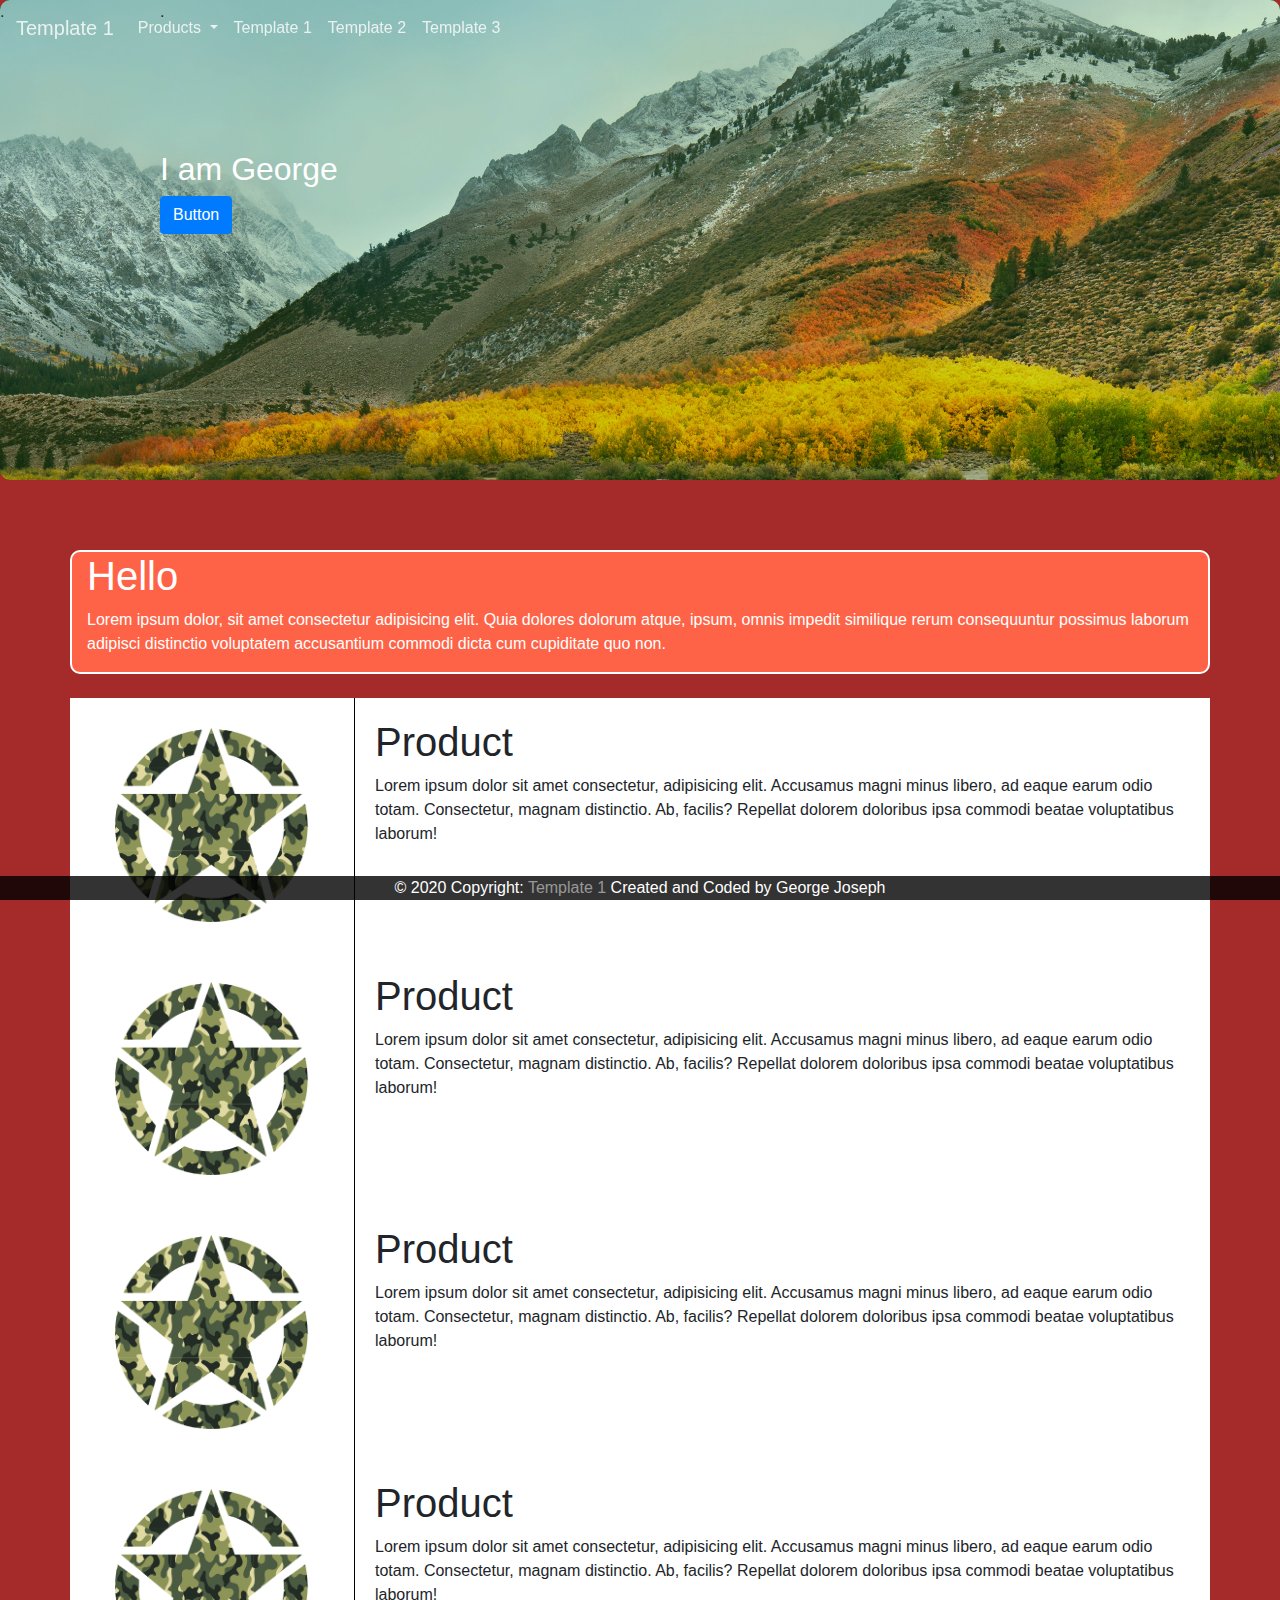
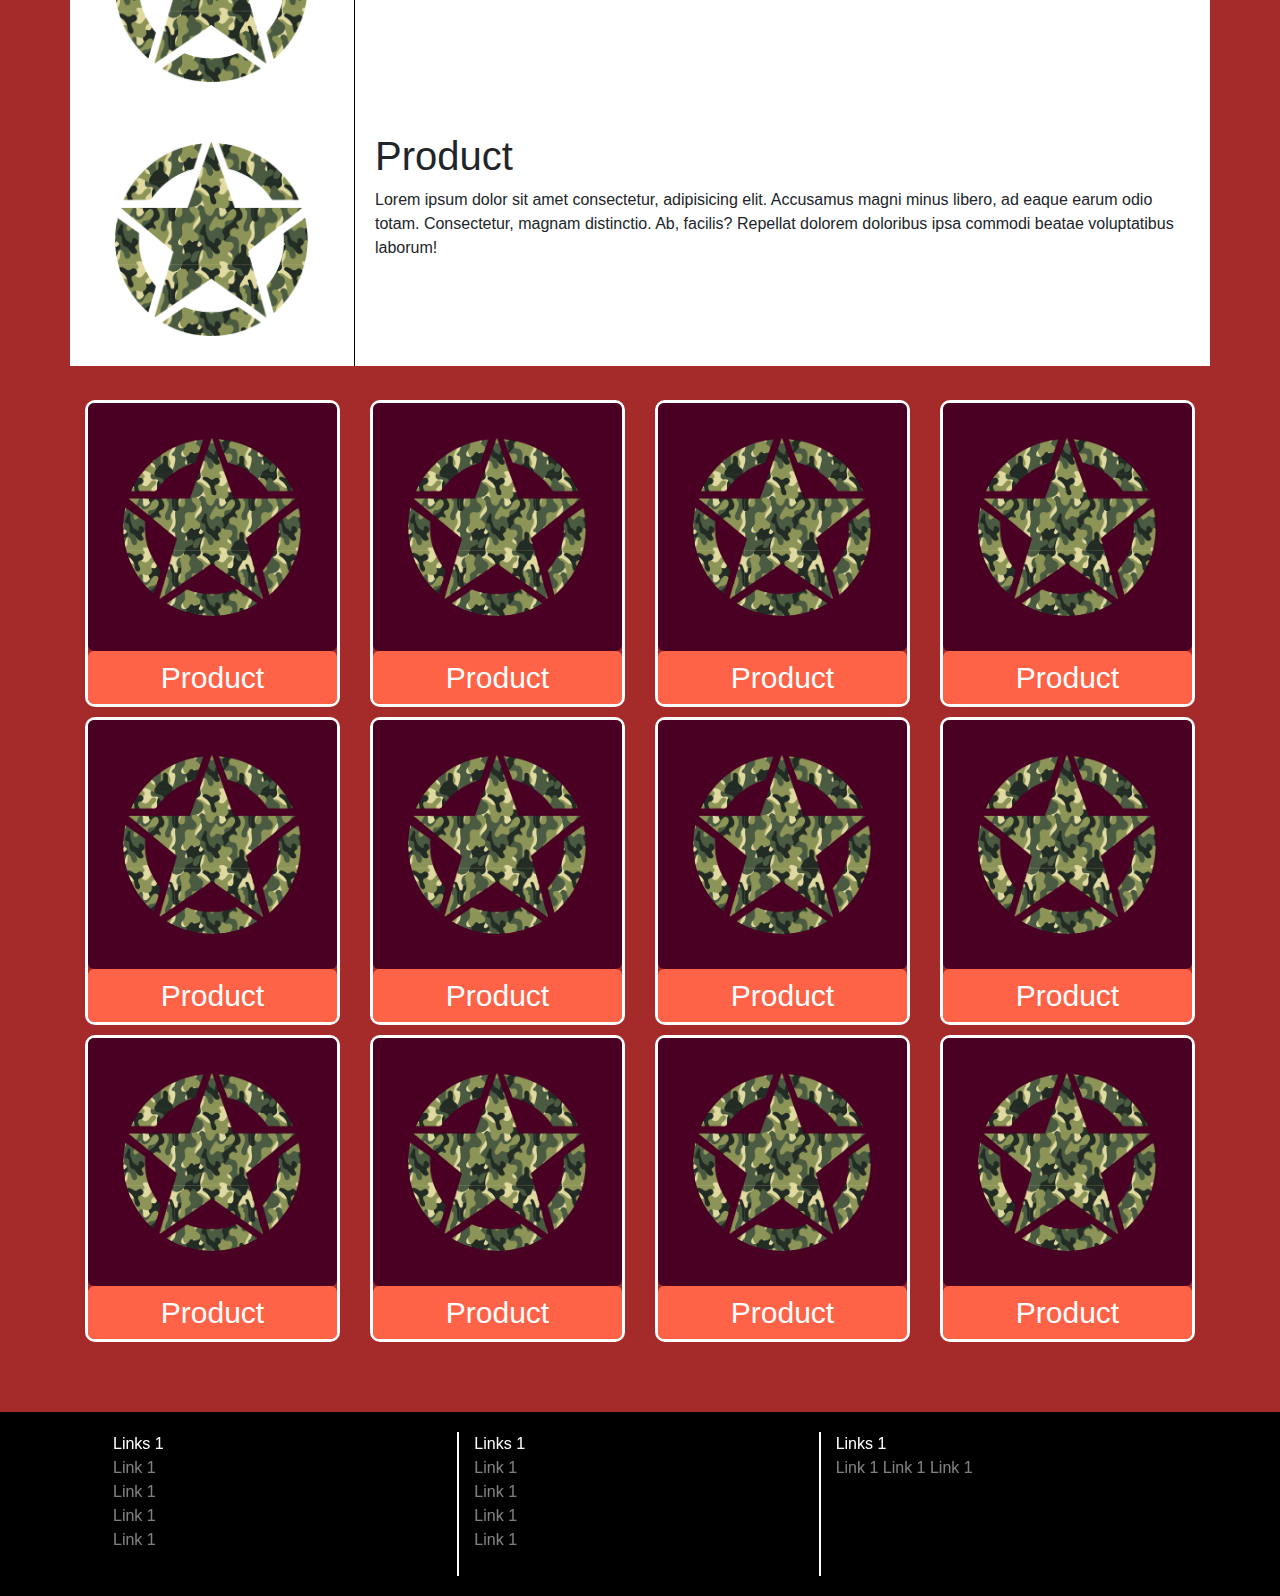
<file: index.html>
<!DOCTYPE html>
<html lang="en">

<head>
    <meta charset="utf-8">
    <title>Template 1</title>
    <meta name="viewport" content="width=device-width, initial-scale=1">
    <link rel="stylesheet" href="css/bootstrap.min.css" />
    <link rel="stylesheet" href="css/style.css" />
    <script src="js/jquery.js"></script>
    <script src="js/bootstrap.min.js"></script>
<meta name="theme-color" content="#000000" />
</head>

<body style="background: brown">
    <nav class="navbar navbar-expand-md navbar-dark fixed-top" id="main-nav" style="opacity: 0.8;">
        <a class="navbar-brand" href="#">Template 1</a>
        <button class="navbar-toggler" type="button" data-toggle="collapse" data-target="#navBar"
            aria-controls="navbarsExample04" aria-expanded="false" aria-label="Toggle navigation">
            <span class="navbar-toggler-icon"></span>
        </button>

        <div class="collapse navbar-collapse" id="navBar">
            <ul class="navbar-nav mr-auto">
                <li class="nav-item dropdown">
                    <a class="nav-link dropdown-toggle" href="#" id="navbarDropdown" role="button"
                        data-toggle="dropdown" aria-haspopup="true" aria-expanded="false">
                        Products
                    </a>
                    <div class="dropdown-menu" id="dropdown-menu1" style="background-color:rgb(106, 106, 106);"
                        aria-labelledby="navbarDropdown">
                        <a class="dropdown-item" id="dropdown-item" href="../main/">Portfolio</a>

                        <a class="dropdown-item" id="dropdown-item" href="index.html">HTML Templates</a>
                        <div class="dropdown-divider"></div>
                        <a class="dropdown-item" id="dropdown-item" href="../eailio">Eailio</a>
                        <a class="dropdown-item" id="dropdown-item" href="../exams">Exams</a>
                        <div class="dropdown-divider"></div>
                        <a class="dropdown-item" id="dropdown-item" href="../eailio2020">Eailio 2020</a>
                        <a class="dropdown-item" id="dropdown-item" href="../challengemananger/">Challenge Manager</a>
                        <div class="dropdown-divider"></div>

                        <a class="dropdown-item" id="dropdown-item" href="../main/android.php">Focus</a>
                        <a class="dropdown-item" id="dropdown-item" href="../main/flutter.php">CloneGram</a>
                    </div>
                </li>
                <li class="nav-item">
                    <a class="nav-link" href="index.html" id="li-nav">Template 1</a>
                </li>
                <li class="nav-item">
                    <a class="nav-link" href="template2.html" id="li-nav">Template 2</a>
                </li>
                <li class="nav-item">
                    <a class="nav-link" href="template3.html" id="li-nav">Template 3</a>
                </li>


            </ul>
            <ul class="navbar-nav ml-auto">

            </ul>
        </div>
    </nav>

    <div class="jumbotron-container">
        <div class="jumbotron-color" id="colors" style="background-color: white;">
            <div class="jumbotron-backimage" style="background-image: url(images/2.jpg); opacity: 0.8;">.</div>
        </div>

        <div class="jumbotron-body-container">
            <div class="row">
                <div class="col-md-6">
                    <div style="height: 150px;">.</div>
                    <h2 style="color: white;">
                        I am George<br>
                    </h2>
                    <button class="btn btn-primary">Button</button>
                </div>
            </div>
        </div>
    </div>


    <div class="container">
        <div class="row" style="background-color: tomato;border-radius: 10px;color: white;border: 2px solid white;">
            <div class="col-md-12">
                <h1>Hello</h1>
                <p>Lorem ipsum dolor, sit amet consectetur adipisicing elit. Quia dolores dolorum atque, ipsum, omnis
                    impedit similique rerum consequuntur possimus laborum adipisci distinctio voluptatem accusantium
                    commodi dicta cum cupiditate quo non.</p>
            </div>
        </div>
        <br>
        <div class="row" style="background-color: white;">
            <div class="col-md-3" style="border-right: 1px solid black;">
                <img src="images/13.png" class="img-anim" class="img-fluid" />
            </div>
            <div class="col-md-9 txt-anim">
                <h1>Product</h1>
                <p>Lorem ipsum dolor sit amet consectetur, adipisicing elit. Accusamus magni minus libero, ad eaque
                    earum odio totam. Consectetur, magnam distinctio. Ab, facilis? Repellat dolorem doloribus ipsa
                    commodi beatae voluptatibus laborum!</p>
            </div>
        </div>
        <div class="row" style="background-color: white;">
            <div class="col-md-3" style="border-right: 1px solid black;">
                <img src="images/13.png" class="img-anim" class="img-fluid" />
            </div>
            <div class="col-md-9 txt-anim">
                <h1>Product</h1>
                <p>Lorem ipsum dolor sit amet consectetur, adipisicing elit. Accusamus magni minus libero, ad eaque
                    earum odio totam. Consectetur, magnam distinctio. Ab, facilis? Repellat dolorem doloribus ipsa
                    commodi beatae voluptatibus laborum!</p>
            </div>
        </div>
        <div class="row" style="background-color: white;">
            <div class="col-md-3" style="border-right: 1px solid black;">
                <img src="images/13.png" class="img-anim" class="img-fluid" />
            </div>
            <div class="col-md-9 txt-anim">
                <h1>Product</h1>
                <p>Lorem ipsum dolor sit amet consectetur, adipisicing elit. Accusamus magni minus libero, ad eaque
                    earum odio totam. Consectetur, magnam distinctio. Ab, facilis? Repellat dolorem doloribus ipsa
                    commodi beatae voluptatibus laborum!</p>
            </div>
        </div>
        <div class="row" style="background-color: white;">
            <div class="col-md-3" style="border-right: 1px solid black;">
                <img src="images/13.png" class="img-anim" class="img-fluid" />
            </div>
            <div class="col-md-9 txt-anim">
                <h1>Product</h1>
                <p>Lorem ipsum dolor sit amet consectetur, adipisicing elit. Accusamus magni minus libero, ad eaque
                    earum odio totam. Consectetur, magnam distinctio. Ab, facilis? Repellat dolorem doloribus ipsa
                    commodi beatae voluptatibus laborum!</p>
            </div>
        </div>
        <div class="row" style="background-color: white;">
            <div class="col-md-3" style="border-right: 1px solid black;">
                <img src="images/13.png" class="img-anim" class="img-fluid" />
            </div>
            <div class="col-md-9 txt-anim">
                <h1>Product</h1>
                <p>Lorem ipsum dolor sit amet consectetur, adipisicing elit. Accusamus magni minus libero, ad eaque
                    earum odio totam. Consectetur, magnam distinctio. Ab, facilis? Repellat dolorem doloribus ipsa
                    commodi beatae voluptatibus laborum!</p>
            </div>
        </div>

        <br>
        <div class="row">
            <div class="col-md-3">
                <div class="widget">
                    <div class="widget-body" id="mainInfo">
                        <img src="images/13.png" class="img-anim" class="img-fluid" />
                    </div>
                    <div class="widget-header">
                        <a href="#">Product</a>
                    </div>
                </div>
            </div>
            <div class="col-md-3">
                <div class="widget">
                    <div class="widget-body" id="mainInfo">
                        <img src="images/13.png" class="img-anim" class="img-fluid" />
                    </div>
                    <div class="widget-header">
                        <a href="#">Product</a>
                    </div>
                </div>
            </div>
            <div class="col-md-3">
                <div class="widget">
                    <div class="widget-body" id="mainInfo">
                        <img src="images/13.png" class="img-anim" class="img-fluid" />
                    </div>
                    <div class="widget-header">
                        <a href="#">Product</a>
                    </div>
                </div>
            </div>
            <div class="col-md-3">
                <div class="widget">
                    <div class="widget-body" id="mainInfo">
                        <img src="images/13.png" class="img-anim" class="img-fluid" />
                    </div>
                    <div class="widget-header">
                        <a href="#">Product</a>
                    </div>
                </div>
            </div>
        </div>
        <div class="row">
            <div class="col-md-3">
                <div class="widget">
                    <div class="widget-body" id="mainInfo">
                        <img src="images/13.png" class="img-anim" class="img-fluid" />
                    </div>
                    <div class="widget-header">
                        <a href="#">Product</a>
                    </div>
                </div>
            </div>
            <div class="col-md-3">
                <div class="widget">
                    <div class="widget-body" id="mainInfo">
                        <img src="images/13.png" class="img-anim" class="img-fluid" />
                    </div>
                    <div class="widget-header">
                        <a href="#">Product</a>
                    </div>
                </div>
            </div>
            <div class="col-md-3">
                <div class="widget">
                    <div class="widget-body" id="mainInfo">
                        <img src="images/13.png" class="img-anim" class="img-fluid" />
                    </div>
                    <div class="widget-header">
                        <a href="#">Product</a>
                    </div>
                </div>
            </div>
            <div class="col-md-3">
                <div class="widget">
                    <div class="widget-body" id="mainInfo">
                        <img src="images/13.png" class="img-anim" class="img-fluid" />
                    </div>
                    <div class="widget-header">
                        <a href="#">Product</a>
                    </div>
                </div>
            </div>
        </div>
        <div class="row">
            <div class="col-md-3">
                <div class="widget">
                    <div class="widget-body" id="mainInfo">
                        <img src="images/13.png" class="img-anim" class="img-fluid" />
                    </div>
                    <div class="widget-header">
                        <a href="#">Product</a>
                    </div>
                </div>
            </div>
            <div class="col-md-3">
                <div class="widget">
                    <div class="widget-body" id="mainInfo">
                        <img src="images/13.png" class="img-anim" class="img-fluid" />
                    </div>
                    <div class="widget-header">
                        <a href="#">Product</a>
                    </div>
                </div>
            </div>
            <div class="col-md-3">
                <div class="widget">
                    <div class="widget-body" id="mainInfo">
                        <img src="images/13.png" class="img-anim" class="img-fluid" />
                    </div>
                    <div class="widget-header">
                        <a href="#">Product</a>
                    </div>
                </div>
            </div>
            <div class="col-md-3">
                <div class="widget">
                    <div class="widget-body" id="mainInfo">
                        <img src="images/13.png" class="img-anim" class="img-fluid" />
                    </div>
                    <div class="widget-header">
                        <a href="#">Product</a>
                    </div>
                </div>
            </div>
        </div>
    </div>

    <script src="js/main.js"></script>
    <div class="theFooter" style="background-color: black;">

        <div>© 2020 Copyright:
            <a href="index.html"> Template 1</a>
            Created and Coded by George Joseph
        </div>

    </div>
    <footer>

        <div style="width: 85%;margin: auto;">
            <div class="row">
                <div class="col-md-4" style="border-right: 2px solid white;">
                    <div>Links 1</div>
                    <a href="#">Link 1</a><br>
                    <a href="#">Link 1</a><br>
                    <a href="#">Link 1</a><br>
                    <a href="#">Link 1</a><br>
                    <br>
                </div>
                <div class="col-md-4" style="border-right: 2px solid white;">
                    <div>Links 1</div>
                    <a href="#">Link 1</a><br>
                    <a href="#">Link 1</a><br>
                    <a href="#">Link 1</a><br>
                    <a href="#">Link 1</a><br>
                    <br>
                </div>
                <div class="col-md-4">
                    <div>Links 1</div>

                    <a href="#" style="display: inline-block;">Link 1</a>

                    <a href="#" style="display: inline-block;">Link 1</a>

                    <a href="#" style="display: inline-block;">Link 1</a>
                </div>
            </div>
        </div>

    </footer>
</body>

</html>
</file>
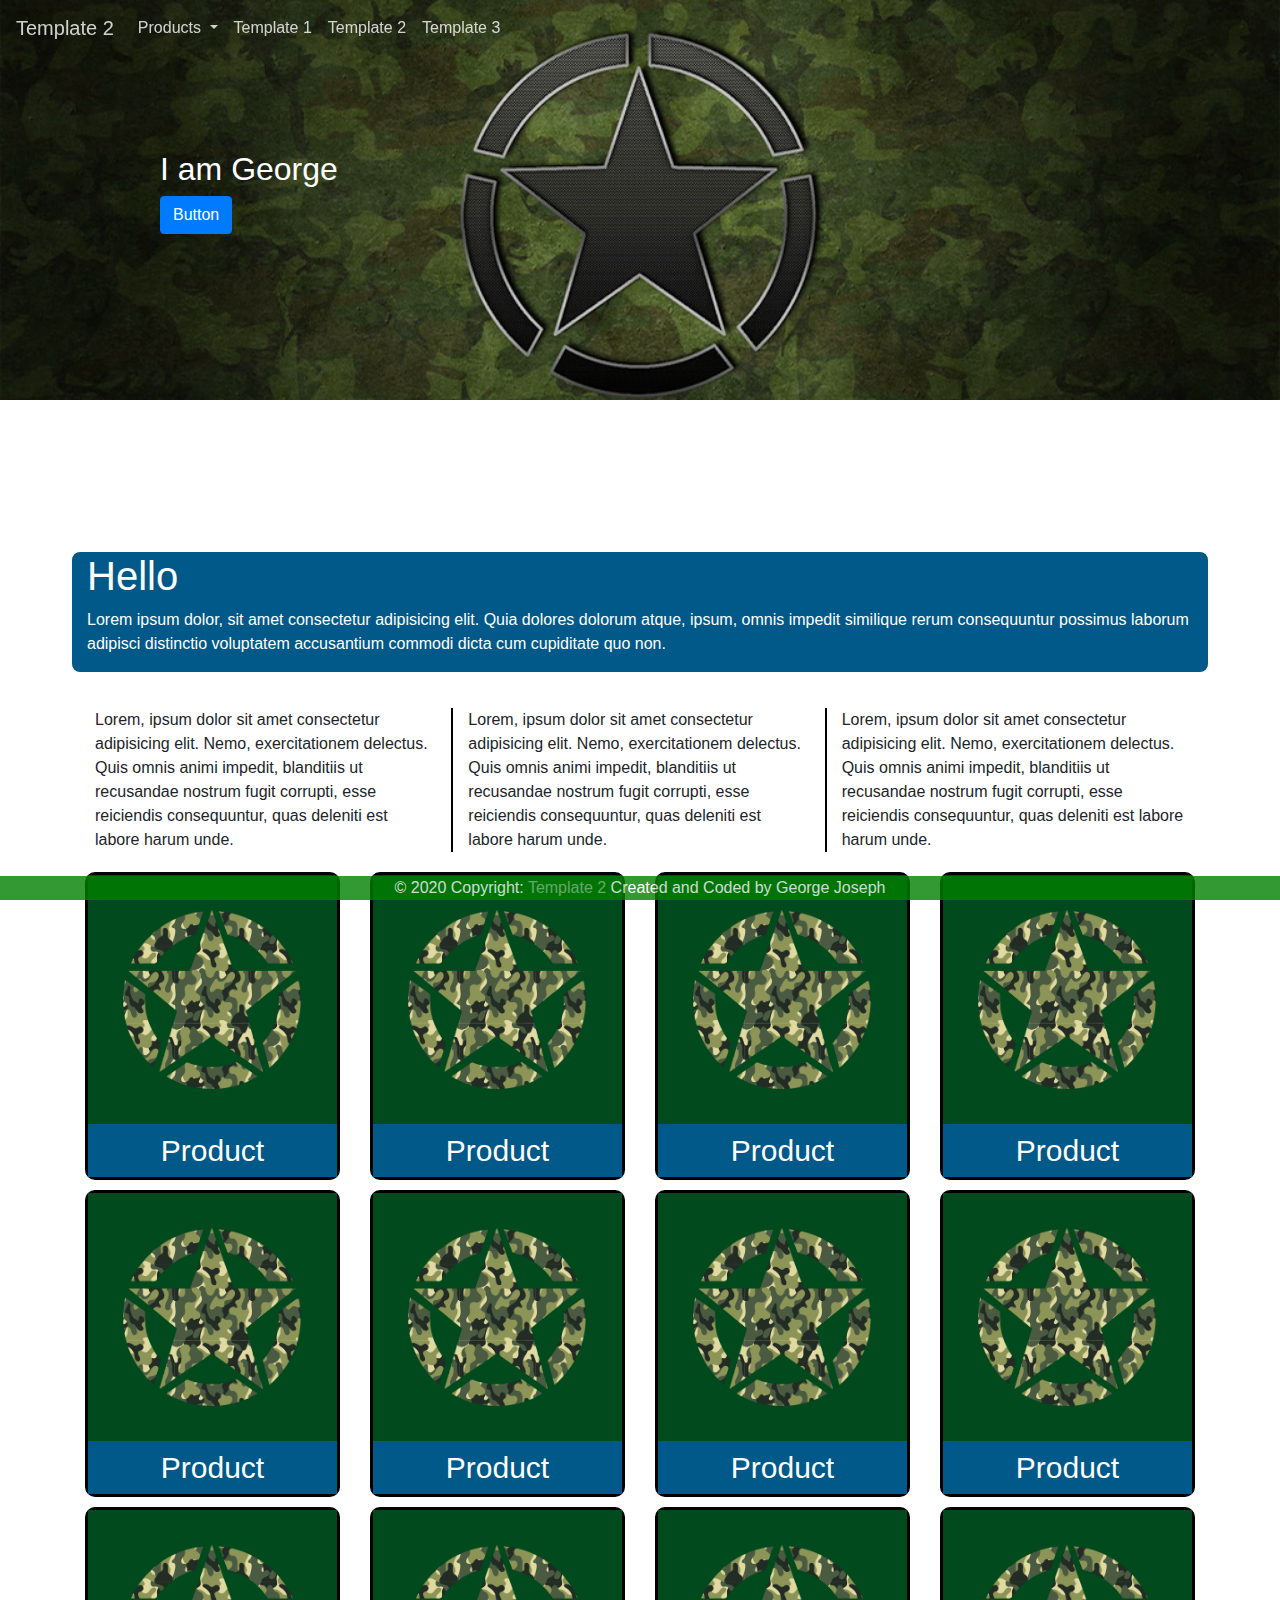
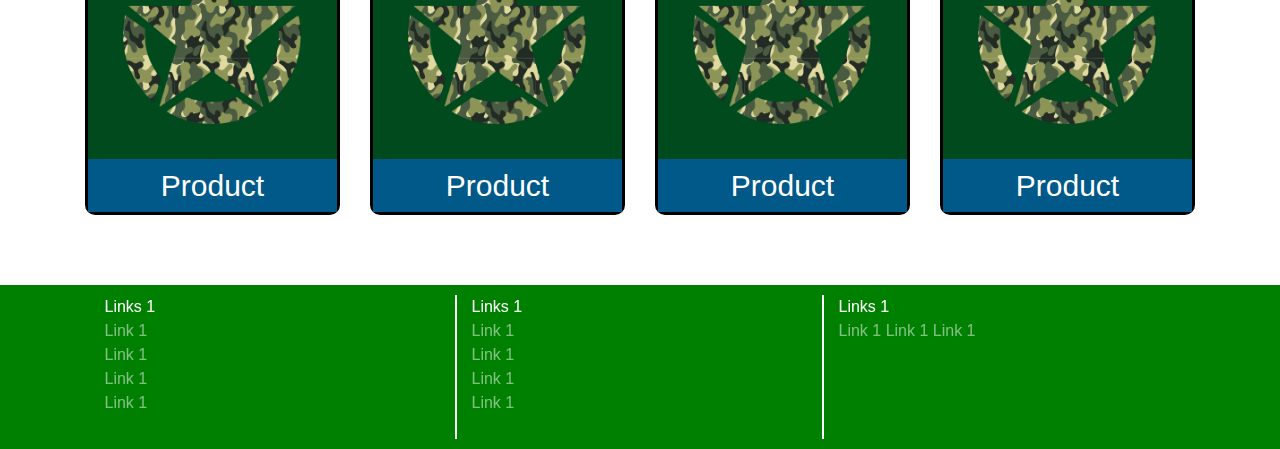
<file: template2.html>
<!DOCTYPE html>
<html lang="en">

<head>
    <meta charset="utf-8">
    <title>Template 2</title>
    <meta name="viewport" content="width=device-width, initial-scale=1">
    <link rel="stylesheet" href="css/bootstrap.min.css" />
    <link rel="stylesheet" href="css/style2.css" />
    <script src="js/jquery.js"></script>
    <script src="js/bootstrap.min.js"></script>
<meta name="theme-color" content="green" />
</head>

<body style="background: white">
    <nav class="navbar navbar-expand-md navbar-dark fixed-top" id="main-nav" style="opacity: 0.8;">
        <a class="navbar-brand" href="#">Template 2</a>
        <button class="navbar-toggler" type="button" data-toggle="collapse" data-target="#navBar"
            aria-controls="navbarsExample04" aria-expanded="false" aria-label="Toggle navigation">
            <span class="navbar-toggler-icon"></span>
        </button>

        <div class="collapse navbar-collapse" id="navBar">
            <ul class="navbar-nav mr-auto">
                <li class="nav-item dropdown">
                    <a class="nav-link dropdown-toggle" href="#" id="navbarDropdown" role="button" data-toggle="dropdown" aria-haspopup="true" aria-expanded="false">
                      Products
                    </a>
                    <div class="dropdown-menu" id="dropdown-menu1" style="background-color:rgb(106, 106, 106);" aria-labelledby="navbarDropdown">
                        <a class="dropdown-item" id="dropdown-item" href="../main/">Portfolio</a>
                     
                        <a class="dropdown-item" id="dropdown-item" href="index.html">HTML Templates</a>
                        <div class="dropdown-divider"></div>
                      <a class="dropdown-item" id="dropdown-item" href="../eailio">Eailio</a>
                      <a class="dropdown-item" id="dropdown-item" href="../exams">Exams</a>
                      <div class="dropdown-divider"></div>
                      <a class="dropdown-item" id="dropdown-item" href="../eailio2020">Eailio 2020</a>
                      <a class="dropdown-item" id="dropdown-item" href="../challengemananger/">Challenge Manager</a>

                      <div class="dropdown-divider"></div>

                  <a class="dropdown-item" id="dropdown-item"  href="../main/android.php">Focus</a>
                  <a class="dropdown-item" id="dropdown-item"  href="../main/flutter.php">CloneGram</a>
                    </div>
                </li>
                <li class="nav-item">
                    <a class="nav-link" href="index.html" id="li-nav">Template 1</a>
                </li>
                <li class="nav-item">
                    <a class="nav-link" href="template2.html" id="li-nav">Template 2</a>
                </li>
                <li class="nav-item">
                    <a class="nav-link" href="template3.html" id="li-nav">Template 3</a>
                </li>
                
                
            </ul>
            <ul class="navbar-nav ml-auto">
                
            </ul>
        </div>
    </nav>

    <div class="jumbotron-container">
        <div class="jumbotron-color" id="colors" style="background-color: white;">
            <div class="jumbotron-backimage" style="background-image: url(images/7.jpg); opacity: 0.8;">.</div>
        </div>

        <div class="jumbotron-body-container">
            <div class="row">
                <div class="col-md-6">
                    <div style="height: 150px;">.</div>
                    <h2 style="color: white;">
                        I am George<br>
                    </h2>
                    <button class="btn btn-primary">Button</button>
                </div>
            </div>
        </div>
    </div>


    <div class="container">
        <div class="row"  style="background-color: rgb(0, 89, 136);border-radius: 10px;color: white;border: 2px solid white;">
            <div class="col-md-12">
                <h1>Hello</h1>
                <p>Lorem ipsum dolor, sit amet consectetur adipisicing elit. Quia dolores dolorum atque, ipsum, omnis impedit similique rerum consequuntur possimus laborum adipisci distinctio voluptatem accusantium commodi dicta cum cupiditate quo non.</p>
            </div>
        </div>

        <br>

        <div class="row" style="padding: 10px;">
            <div class="col-md-4"  style="border-right: 2px solid black;">
                Lorem, ipsum dolor sit amet consectetur adipisicing elit. Nemo, exercitationem delectus. Quis omnis animi impedit, blanditiis ut recusandae nostrum fugit corrupti, esse reiciendis consequuntur, quas deleniti est labore harum unde.
                <br>
            </div>
            <div class="col-md-4"  style="border-right: 2px solid black;">
                Lorem, ipsum dolor sit amet consectetur adipisicing elit. Nemo, exercitationem delectus. Quis omnis animi impedit, blanditiis ut recusandae nostrum fugit corrupti, esse reiciendis consequuntur, quas deleniti est labore harum unde.
                <br>
            </div>
            <div class="col-md-4"  >
                Lorem, ipsum dolor sit amet consectetur adipisicing elit. Nemo, exercitationem delectus. Quis omnis animi impedit, blanditiis ut recusandae nostrum fugit corrupti, esse reiciendis consequuntur, quas deleniti est labore harum unde.
                <br>
            </div>
        </div>

        <div class="row">
            <div class="col-md-3">
                <div class="widget">
                    <div class="widget-body" id="mainInfo">
                        <img src="images/13.png"  class="img-anim" />
                    </div>
                    <div class="widget-header">
                        <a href="#">Product</a>
                    </div>
                </div>
            </div>
            <div class="col-md-3">
                <div class="widget">
                    <div class="widget-body" id="mainInfo">
                        <img src="images/13.png"  class="img-anim" />
                    </div>
                    <div class="widget-header">
                        <a href="#">Product</a>
                    </div>
                </div>
            </div>
            <div class="col-md-3">
                <div class="widget">
                    <div class="widget-body" id="mainInfo">
                        <img src="images/13.png"  class="img-anim" />
                    </div>
                    <div class="widget-header">
                        <a href="#">Product</a>
                    </div>
                </div>
            </div>
            <div class="col-md-3">
                <div class="widget">
                    <div class="widget-body" id="mainInfo">
                        <img src="images/13.png"  class="img-anim" />
                    </div>
                    <div class="widget-header">
                        <a href="#">Product</a>
                    </div>
                </div>
            </div>
        </div>
        <div class="row">
            <div class="col-md-3">
                <div class="widget">
                    <div class="widget-body" id="mainInfo">
                        <img src="images/13.png"  class="img-anim" />
                    </div>
                    <div class="widget-header">
                        <a href="#">Product</a>
                    </div>
                </div>
            </div>
            <div class="col-md-3">
                <div class="widget">
                    <div class="widget-body" id="mainInfo">
                        <img src="images/13.png"  class="img-anim" />
                    </div>
                    <div class="widget-header">
                        <a href="#">Product</a>
                    </div>
                </div>
            </div>
            <div class="col-md-3">
                <div class="widget">
                    <div class="widget-body" id="mainInfo">
                        <img src="images/13.png"  class="img-anim" />
                    </div>
                    <div class="widget-header">
                        <a href="#">Product</a>
                    </div>
                </div>
            </div>
            <div class="col-md-3">
                <div class="widget">
                    <div class="widget-body" id="mainInfo">
                        <img src="images/13.png"  class="img-anim" />
                    </div>
                    <div class="widget-header">
                        <a href="#">Product</a>
                    </div>
                </div>
            </div>
        </div>
        <div class="row">
            <div class="col-md-3">
                <div class="widget">
                    <div class="widget-body" id="mainInfo">
                        <img src="images/13.png"  class="img-anim" />
                    </div>
                    <div class="widget-header">
                        <a href="#">Product</a>
                    </div>
                </div>
            </div>
            <div class="col-md-3">
                <div class="widget">
                    <div class="widget-body" id="mainInfo">
                        <img src="images/13.png"  class="img-anim" />
                    </div>
                    <div class="widget-header">
                        <a href="#">Product</a>
                    </div>
                </div>
            </div>
            <div class="col-md-3">
                <div class="widget">
                    <div class="widget-body" id="mainInfo">
                        <img src="images/13.png"  class="img-anim" />
                    </div>
                    <div class="widget-header">
                        <a href="#">Product</a>
                    </div>
                </div>
            </div>
            <div class="col-md-3">
                <div class="widget">
                    <div class="widget-body" id="mainInfo">
                        <img src="images/13.png"  class="img-anim" />
                    </div>
                    <div class="widget-header">
                        <a href="#">Product</a>
                    </div>
                </div>
            </div>
        </div>
    </div>

    <script src="js/main2.js"></script>
    <div class="theFooter" style="background-color: green;">

        <div>© 2020 Copyright:
            <a href="#"> Template 2</a>
            Created and Coded by George Joseph
        </div>
        
    </div>
    <footer style="background-color: green;">

        <div style="width: 85%;margin: auto;">
            <div class="row">
                <div class="col-md-4" style="border-right: 2px solid white;">
                    <div>Links 1</div>
                    <a href="#">Link 1</a><br>
                    <a href="#">Link 1</a><br>
                    <a href="#">Link 1</a><br>
                    <a href="#">Link 1</a><br>
                    <br>
                </div>
                <div class="col-md-4" style="border-right: 2px solid white;">
                    <div>Links 1</div>
                    <a href="#">Link 1</a><br>
                    <a href="#">Link 1</a><br>
                    <a href="#">Link 1</a><br>
                    <a href="#">Link 1</a><br>
                    <br>
                </div>
                <div class="col-md-4" >
                    <div>Links 1</div>

                    <a href="#" style="display: inline-block;">Link 1</a>

                    <a href="#" style="display: inline-block;">Link 1</a>

                    <a href="#" style="display: inline-block;">Link 1</a>
                </div>
            </div>
        </div>

    </footer>
</body>

</html>
</file>
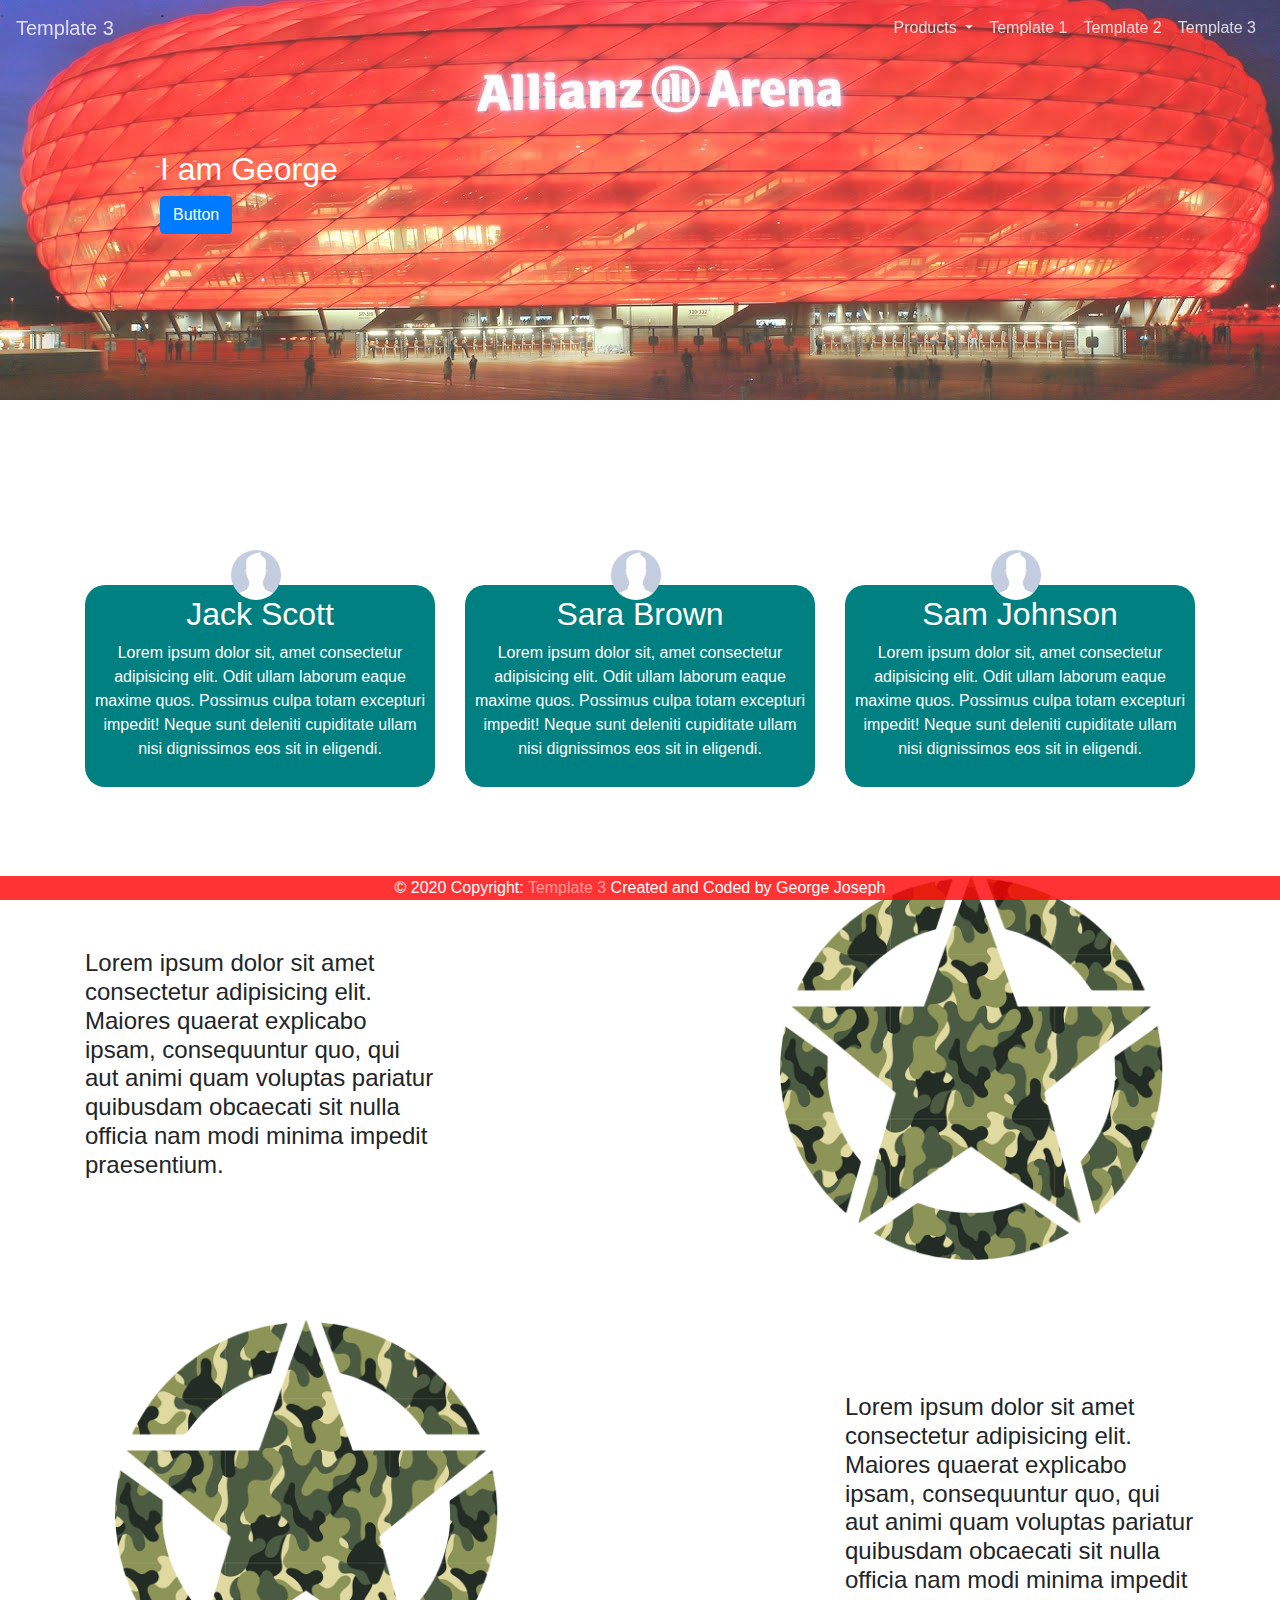
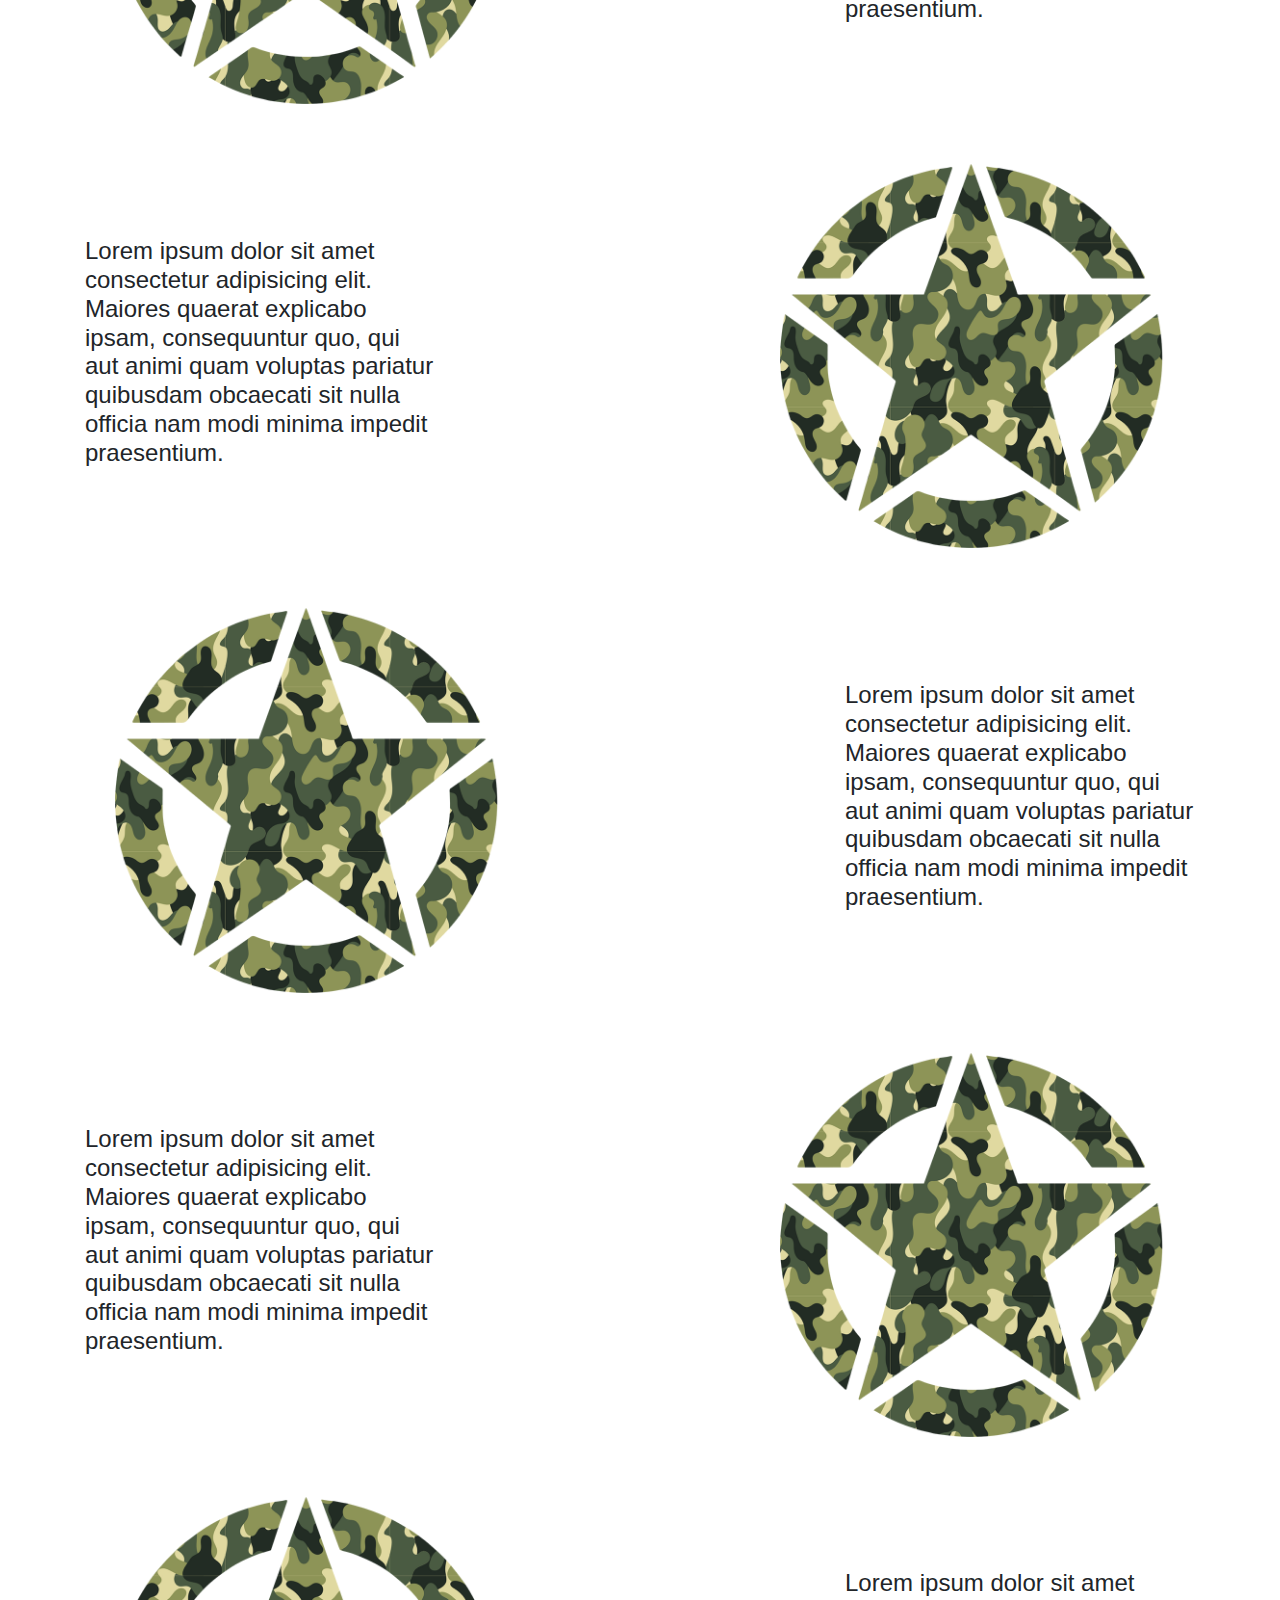
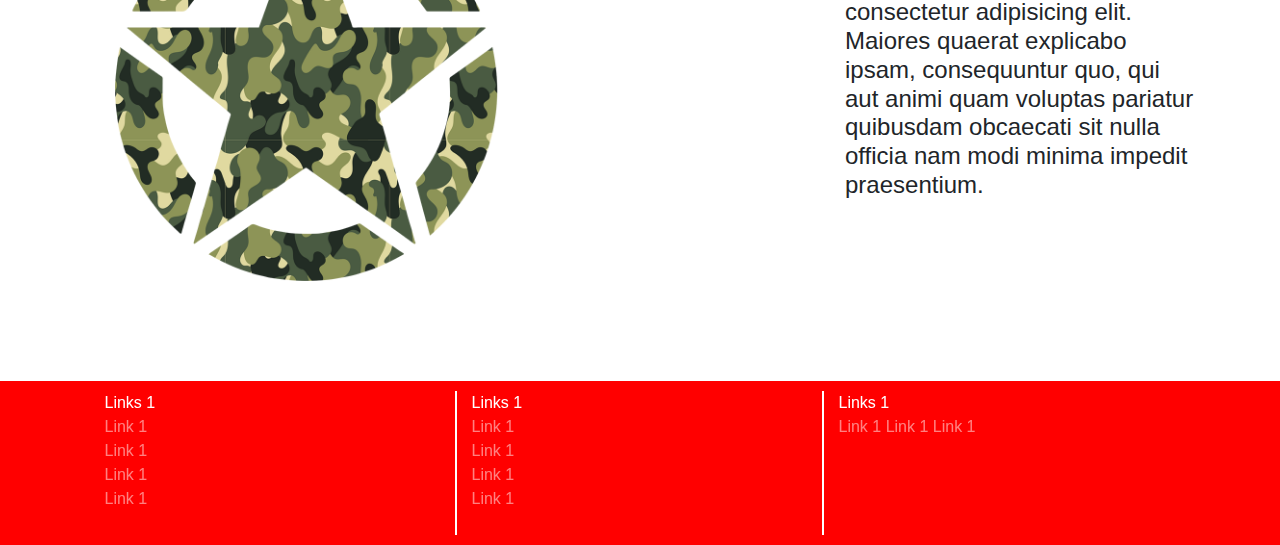
<file: template3.html>
<!DOCTYPE html>
<html lang="en">

<head>
    <meta charset="utf-8">
    <title>Template 3</title>
    <meta name="viewport" content="width=device-width, initial-scale=1">
    <link rel="stylesheet" href="css/bootstrap.min.css" />
    <link rel="stylesheet" href="css/style3.css" />
    <script src="js/jquery.js"></script>
    <script src="js/bootstrap.min.js"></script>
<meta name="theme-color" content="red" />
</head>

<body style="background: white">
    <nav class="navbar navbar-expand-md navbar-dark fixed-top" id="main-nav" style="opacity: 0.8;">

        <a class="navbar-brand" href="#">Template 3</a>
        <button class="navbar-toggler" type="button" data-toggle="collapse" data-target="#navBar"
            aria-controls="navbarsExample04" aria-expanded="false" aria-label="Toggle navigation">
            <span class="navbar-toggler-icon"></span>
        </button>

        <div class="collapse navbar-collapse" id="navBar">
            <ul class="navbar-nav mr-auto">

            </ul>
            <ul class="navbar-nav ml-auto">
                <li class="nav-item dropdown">
                    <a class="nav-link dropdown-toggle" href="#" id="navbarDropdown" role="button" data-toggle="dropdown" aria-haspopup="true" aria-expanded="false">
                      Products
                    </a>
                    <div class="dropdown-menu" id="dropdown-menu1" style="background-color:rgb(106, 106, 106);" aria-labelledby="navbarDropdown">
                        <a class="dropdown-item" id="dropdown-item" href="../main/">Portfolio</a>
                     
                        <a class="dropdown-item" id="dropdown-item" href="index.html">HTML Templates</a>
                        <div class="dropdown-divider"></div>
                      <a class="dropdown-item" id="dropdown-item" href="../eailio">Eailio</a>
                      <a class="dropdown-item" id="dropdown-item" href="../exams">Exams</a>
                      <div class="dropdown-divider"></div>
                      <a class="dropdown-item" id="dropdown-item" href="../eailio2020">Eailio 2020</a>
                      <a class="dropdown-item" id="dropdown-item" href="../challengemananger/">Challenge Manager</a>
                      <div class="dropdown-divider"></div>

                  <a class="dropdown-item" id="dropdown-item"  href="../main/android.php">Focus</a>
                  <a class="dropdown-item" id="dropdown-item"  href="../main/flutter.php">CloneGram</a>
                    </div>
                </li>
                <li class="nav-item">
                    <a class="nav-link" href="index.html" id="li-nav">Template 1</a>
                </li>
                <li class="nav-item">
                    <a class="nav-link" href="template2.html" id="li-nav">Template 2</a>
                </li>
                <li class="nav-item">
                    <a class="nav-link" href="template3.html" id="li-nav">Template 3</a>
                </li>
                
                
            </ul>
        </div>
    </nav>

    <div class="jumbotron-container">
        <div class="jumbotron-color" id="colors" style="background-color: white;">
            <div class="jumbotron-backimage" style="background-image: url(images/6.jpg); opacity: 0.8;">.</div>
        </div>

        <div class="jumbotron-body-container">
            <div class="row">
                <div class="col-md-6">
                    <div style="height: 150px;">.</div>
                    <h2 style="color: white;">
                        I am George<br>
                    </h2>
                    <button class="btn btn-primary">Button</button>
                </div>
            </div>
        </div>
    </div>


    <div class="container">
        <div class="row">
            <div class="col-md-4">
                <div style="width: 90%;position: absolute;">
                    <div style="width: 50px;margin: auto;">
                        <img style="width: 50px;border-radius: 50px;" src="images/default_pic.jpg" />
                    </div>
                </div>
                <div
                    class="quote">

                    <h2>
                        Jack Scott
                    </h2>
                    <p>
                        Lorem ipsum dolor sit, amet consectetur adipisicing elit. Odit ullam laborum eaque maxime quos. Possimus culpa totam excepturi impedit! Neque sunt deleniti cupiditate ullam nisi dignissimos eos sit in eligendi.
                    </p>
                </div>
            </div>
            <br>
            <div class="col-md-4">
                <div style="width: 90%;position: absolute;">
                    <div style="width: 50px;margin: auto;">
                        <img style="width: 50px;border-radius: 50px;" src="images/default_pic.jpg" />
                    </div>
                </div>
                <div
                    class="quote">

                    <h2>
                        Sara Brown
                    </h2>
                    <p>
                        Lorem ipsum dolor sit, amet consectetur adipisicing elit. Odit ullam laborum eaque maxime quos. Possimus culpa totam excepturi impedit! Neque sunt deleniti cupiditate ullam nisi dignissimos eos sit in eligendi.
                    </p>
                </div>
            </div>
            <br>
            <div class="col-md-4">
                <div style="width: 90%;position: absolute;">
                    <div style="width: 50px;margin: auto;">
                        <img style="width: 50px;border-radius: 50px;" src="images/default_pic.jpg" />
                    </div>
                </div>
                <div
                    class="quote">

                    <h2>
                        Sam Johnson
                    </h2>
                    <p>
                        Lorem ipsum dolor sit, amet consectetur adipisicing elit. Odit ullam laborum eaque maxime quos. Possimus culpa totam excepturi impedit! Neque sunt deleniti cupiditate ullam nisi dignissimos eos sit in eligendi.
                    </p>
                </div>
            </div>
        </div>
        <br>
        <div class="row">
            <div class="col-md-4" style="margin-top: auto;margin-bottom: auto;">
                <h4>
                    Lorem ipsum dolor sit amet consectetur adipisicing elit. Maiores quaerat explicabo ipsam,
                    consequuntur quo, qui aut animi quam voluptas pariatur quibusdam obcaecati sit nulla officia nam
                    modi minima impedit praesentium.
                </h4>
            </div>
            <div class="col-md-3">

            </div>
            <div class="col-md-5">
                <img src="images/13.png" class="img-anim" />
            </div>

        </div>
        <div class="row">


            <div class="col-md-5">
                <img src="images/13.png" class="img-anim" />
            </div>
            <div class="col-md-3">

            </div>
            <div class="col-md-4" style="margin-top: auto;margin-bottom: auto;">
                <h4>
                    Lorem ipsum dolor sit amet consectetur adipisicing elit. Maiores quaerat explicabo ipsam,
                    consequuntur quo, qui aut animi quam voluptas pariatur quibusdam obcaecati sit nulla officia nam
                    modi minima impedit praesentium.
                </h4>
            </div>
        </div>
        <div class="row">
            <div class="col-md-4" style="margin-top: auto;margin-bottom: auto;">
                <h4>
                    Lorem ipsum dolor sit amet consectetur adipisicing elit. Maiores quaerat explicabo ipsam,
                    consequuntur quo, qui aut animi quam voluptas pariatur quibusdam obcaecati sit nulla officia nam
                    modi minima impedit praesentium.
                </h4>
            </div>
            <div class="col-md-3">

            </div>
            <div class="col-md-5">
                <img src="images/13.png" class="img-anim" />
            </div>

        </div>
        <div class="row">


            <div class="col-md-5">
                <img src="images/13.png" class="img-anim" />
            </div>
            <div class="col-md-3">

            </div>
            <div class="col-md-4" style="margin-top: auto;margin-bottom: auto;">
                <h4>
                    Lorem ipsum dolor sit amet consectetur adipisicing elit. Maiores quaerat explicabo ipsam,
                    consequuntur quo, qui aut animi quam voluptas pariatur quibusdam obcaecati sit nulla officia nam
                    modi minima impedit praesentium.
                </h4>
            </div>
        </div>
        <div class="row">
            <div class="col-md-4" style="margin-top: auto;margin-bottom: auto;">
                <h4>
                    Lorem ipsum dolor sit amet consectetur adipisicing elit. Maiores quaerat explicabo ipsam,
                    consequuntur quo, qui aut animi quam voluptas pariatur quibusdam obcaecati sit nulla officia nam
                    modi minima impedit praesentium.
                </h4>
            </div>
            <div class="col-md-3">

            </div>
            <div class="col-md-5">
                <img src="images/13.png" class="img-anim" />
            </div>

        </div>
        <div class="row">


            <div class="col-md-5">
                <img src="images/13.png" class="img-anim" />
            </div>
            <div class="col-md-3">

            </div>
            <div class="col-md-4" style="margin-top: auto;margin-bottom: auto;">
                <h4>
                    Lorem ipsum dolor sit amet consectetur adipisicing elit. Maiores quaerat explicabo ipsam,
                    consequuntur quo, qui aut animi quam voluptas pariatur quibusdam obcaecati sit nulla officia nam
                    modi minima impedit praesentium.
                </h4>
            </div>
        </div>
        
    </div>

    <script src="js/main3.js"></script>
    <div class="theFooter" style="background-color: red;">

        <div>© 2020 Copyright:
            <a href="#"> Template 3</a>
            Created and Coded by George Joseph
        </div>
        
    </div>
    <footer style="background-color: red;">

        <div style="width: 85%;margin: auto;">
            <div class="row">
                <div class="col-md-4" style="border-right: 2px solid white;">
                    <div>Links 1</div>
                    <a href="#">Link 1</a><br>
                    <a href="#">Link 1</a><br>
                    <a href="#">Link 1</a><br>
                    <a href="#">Link 1</a><br>
                    <br>
                </div>
                <div class="col-md-4" style="border-right: 2px solid white;">
                    <div>Links 1</div>
                    <a href="#">Link 1</a><br>
                    <a href="#">Link 1</a><br>
                    <a href="#">Link 1</a><br>
                    <a href="#">Link 1</a><br>
                    <br>
                </div>
                <div class="col-md-4">
                    <div>Links 1</div>

                    <a href="#" style="display: inline-block;">Link 1</a>

                    <a href="#" style="display: inline-block;">Link 1</a>

                    <a href="#" style="display: inline-block;">Link 1</a>
                </div>
            </div>
        </div>

    </footer>
</body>

</html>
</file>
<file: css/style.css>
body *{
    transition: all 0.5s ease-in-out;
}
footer{
    background: #000;
    width: 100%;
    color: #fff;
    bottom: 0;
    padding: 20px;
}
footer a{
    color: rgba(255,255,255,.5);
}
footer a:visited{
    color: #cccfc4;
}
footer a:hover{
    color: #cccfc4;
}


.container{
    margin-top: 70px;
    margin-bottom: 70px;

}
.form-control{
    width:300px;
}

.jumbotron-container{
    height: 480px; 
    width: 100%;
}
.jumbotron-color{
    position: absolute; 
    height: 480px; 
    width: 100%;
    border-radius: 10px;
}
.jumbotron-backimage{
    background-position: center; 
    background-size: cover; 
    height: 480px; 
    width: 100%;
    border-radius: 10px;
}
.jumbotron-body-container{
    width: 75%;
    margin: auto;
}


.widget{
    width: 100%;
    color: white;
    border-radius: 10px;
    border-width: 3px;
    border-style: solid;
    margin-top: 10px;
}
.widget-header{
    width: 100%;
    background-color: tomato;
    border-radius: 6px;
    text-align: center;
    font-size: 30px;
    padding: 4px;
}
.widget-header a{
    color: white;
}
.widget-header a:hover{
    color: rgba(255,255,255,.5);
    text-decoration: none;
}
.widget-body{
    padding: 5px;
    background-color: #4a0023;
    border-radius: 6px;
}
.widget-body img{
    border-radius: 200px;
}
.widget-intro{
    font-size: 25px;
    color: tomato;
    display: inline-block;
    width: 48%;
}
.widget-detail{
    display: inline-block;
    width: 48%;
    font-size: 15px;
}
#li-nav{
    color: white;
}
#li-nav:hover{
    color: rgba(255,255,255,.5);
}
#navbarDropdown{
    color: white;
}
#navbarDropdown:hover{
    color: rgba(255,255,255,.5);
}
#dropdown-item{
    color: white;
}
#dropdown-item:hover{
    color: black;
}
#dropdown-item:active{
    color: black;
}
.img-anim{
    width: 100%;
    padding: 30px;
}
.img-anim:hover{
    padding: 10px;
}

.txt-anim{
    width: 100%;
    padding: 20px;
}
.txt-anim:hover{
    padding: 40px;
}
#dropdown-menu1{
    background-color: none;
    border: 0;
}
.theFooter{
    opacity: 0.8;
    text-align: center;
    background: #5a0063;
    width: 100%;
    color: #fff;
    position: fixed;
    bottom: 0;
    padding: 0px;
}
.theFooter a{
    color: rgba(255,255,255,.5);
}
.theFooter a:visited{
    color: #cccfc4;
}
.theFooter a:hover{
    color: #cccfc4;
}
</file>
<file: css/style2.css>
body *{
    transition: all 0.4s ease-in-out;
}
footer{
    background: #000;
    width: 100%;
    color: #fff;
    bottom: 0;
    padding: 10px;
}
footer:hover{
    padding: 20px;
}
footer a{
    color: rgba(255,255,255,.5);
}
footer a:visited{
    color: #cccfc4;
}
footer a:hover{
    color: #cccfc4;
}


.container{
    margin-top: 70px;
    margin-bottom: 70px;

}
.form-control{
    width:300px;
}

.jumbotron-container{
    height: 480px; 
    width: 100%;
}
.jumbotron-color{
    position: absolute; 
    height: 400px; 
    width: 100%;
}
.jumbotron-backimage{
    background-position: center; 
    background-size: cover; 
    height: 400px; 
    width: 100%;
}
.jumbotron-backimage:hover{
    height: 480px;
}
.jumbotron-color:hover{
    height: 480px;
}
.jumbotron-body-container{
    width: 75%;
    margin: auto;
}


.widget{
    width: 100%;
    color: black;
    border-radius: 10px;
    border-width: 3px;
    border-style: solid;
    margin-top: 10px;
}
.widget-header{
    width: 100%;
    background-color:  rgb(0, 89, 136);
    text-align: center;
    font-size: 30px;
    padding: 4px;
}
.widget-header a{
    color: white;
}
.widget-header a:hover{
    color: rgba(255,255,255,.5);
    text-decoration: none;
}
.widget-body{
    padding: 5px;
    background-color: #004a1e;
}
.img-anim{
    width: 100%;
    padding: 30px;
}
.img-anim:hover{
    padding: 10px;
}
#li-nav{
    color: white;
}
#li-nav:hover{
    color: rgba(255,255,255,.5);
}
#navbarDropdown{
    color: white;
}
#navbarDropdown:hover{
    color: rgba(255,255,255,.5);
}
#dropdown-item{
    color: white;
}
#dropdown-item:hover{
    color: black;
}
#dropdown-item:active{
    color: black;
}
#dropdown-menu1{
    background-color: none;
    border: 0;
}
.theFooter{
    opacity: 0.8;
    text-align: center;
    background: #5a0063;
    width: 100%;
    color: #fff;
    position: fixed;
    bottom: 0;
    padding: 0px;
}
.theFooter a{
    color: rgba(255,255,255,.5);
}
.theFooter a:visited{
    color: #cccfc4;
}
.theFooter a:hover{
    color: #cccfc4;
}
</file>
<file: css/style3.css>
body *{
    transition: all 0.4s ease-in-out;
}
footer{
    background: #000;
    width: 100%;
    color: #fff;
    bottom: 0;
    padding: 10px;
}
footer:hover{
    padding: 20px;
}
footer a{
    color: rgba(255,255,255,.5);
}
footer a:visited{
    color: #cccfc4;
}
footer a:hover{
    color: #cccfc4;
}


.container{
    margin-top: 70px;
    margin-bottom: 70px;

}
.form-control{
    width:300px;
}

.jumbotron-container{
    height: 480px; 
    width: 100%;
}
.jumbotron-color{
    position: absolute; 
    height: 400px; 
    width: 100%;
}
.jumbotron-backimage{
    background-position: center; 
    background-size: cover; 
    height: 400px; 
    width: 100%;
}
.jumbotron-backimage:hover{
    height: 480px;
}
.jumbotron-color:hover{
    height: 480px;
}
.jumbotron-body-container{
    width: 75%;
    margin: auto;
}


.widget{
    width: 100%;
    color: black;
    border-radius: 10px;
    border-width: 3px;
    border-style: solid;
    margin-top: 10px;
}
.widget-header{
    width: 100%;
    background-color:  rgb(0, 89, 136);
    text-align: center;
    font-size: 30px;
    padding: 4px;
}
.widget-header a{
    color: white;
}
.widget-header a:hover{
    color: rgba(255,255,255,.5);
    text-decoration: none;
}
.widget-body{
    padding: 5px;
    background-color: #004a1e;
}
.img-anim{
    width: 100%;
    padding: 30px;
}
.img-anim:hover{
    padding: 10px;
}
#li-nav{
    color: white;
}
#li-nav:hover{
    color: rgba(255,255,255,.5);
}
#navbarDropdown{
    color: white;
}
#navbarDropdown:hover{
    color: rgba(255,255,255,.5);
}
#dropdown-item{
    color: white;
}
#dropdown-item:hover{
    color: black;
}
#dropdown-item:active{
    color: black;
}
.txt-anim{
    width: 100%;
    padding: 20px;
}
.txt-anim:hover{
    padding: 40px;
}
.quote{
    border-radius: 20px; text-align: center; width: 100%;background-color: teal;color: white;margin-top: 35px;margin-bottom: 35px;padding: 10px;
}

.quote:hover{
    padding: 20px;
}
#dropdown-menu1{
    background-color: none;
    border: 0;
}
.theFooter{
    opacity: 0.8;
    text-align: center;
    background: #5a0063;
    width: 100%;
    color: #fff;
    position: fixed;
    bottom: 0;
    padding: 0px;
}
.theFooter a{
    color: rgba(255,255,255,.5);
}
.theFooter a:visited{
    color: #cccfc4;
}
.theFooter a:hover{
    color: #cccfc4;
}
</file>
